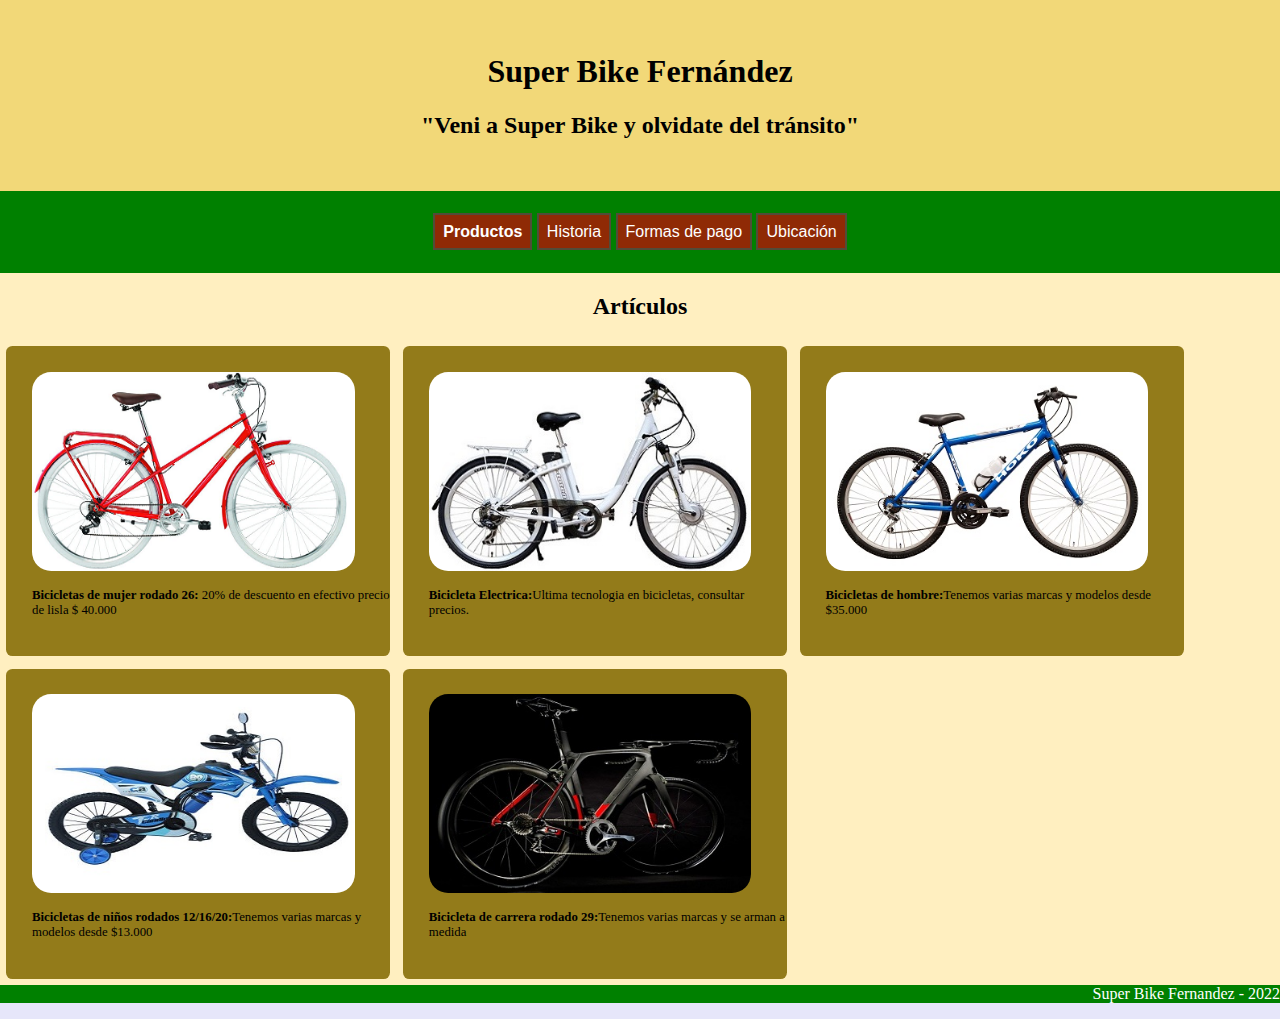
<file: index.html>
<!DOCTYPE html> 
<html>
<head>
    <meta http-equiv="Content-Type" content="text/html; charset=ISO-8859-1" />
    <title>Super Bike Fern�ndez</title>
	<LINK REL=StyleSheet HREF="miestilo.css" TYPE="text/css" MEDIA=screen> 
</head>
<body>
      <header> 
		  <h1>Super Bike Fern�ndez</h1>
		  <h2>"Veni a Super Bike y olvidate del tr�nsito" </h2>
	  </header>
	  	 <nav>
			  <!-- Inicio del men� - Esto es un comentario, puedo escribir cualquier cosa -->
				<a class="actual" href="index.html">Productos</a> 
				<a href="historia.html">Historia</a>
				<a href="formaspago.html">Formas de pago</a>
				<a href="ubicacion.html">Ubicaci�n</a>
			  <!-- Fin del men� -->	    
		 </nav> 
       <main>
       <section> <!-- Inicio del contenido en s�  -->	
			<h2>Art�culos</h2>
			<div class="fotoproducto"><img src="imagenes/bicimujer.png" alt="bicicleta de mujer color roja con 21 cambios rodado 26"/><p><strong>Bicicletas de mujer rodado 26:</strong> 20% de descuento en efectivo precio de lisla $ 40.000</p></div>
			<div class="fotoproducto"><img src="imagenes/bicielectrica.jpg" alt="bicicleta electrica color blanco 21 cambios"/><p><strong>Bicicleta Electrica:</strong>Ultima tecnologia en bicicletas, consultar precios.</p></div>
			<div class="fotoproducto"><img src="imagenes/bicihombre.jpg" alt="bicicleta de hombre color celeste con 21 cambios"/><p><strong>Bicicletas de hombre:</strong>Tenemos varias marcas y modelos desde $35.000</p></div>
			<div class="fotoproducto"><img src="imagenes/bicini�o.jpg" alt="bicicleta de ni�o color celeste con estilo de moto rodados12/16/20"/><p><strong>Bicicletas de ni�os rodados 12/16/20:</strong>Tenemos varias marcas y modelos desde $13.000</p></div>
			<div class="fotoproducto"><img src="imagenes/bicidecarrera.jpg" alt="bicicleta de carrera color negro y rojo con estilo de deportivo rodado 29"/><p><strong>Bicicleta de carrera rodado 29:</strong>Tenemos varias marcas y se arman a medida</p></div>
     </section>  
      <!-- Fin del contenido -->
     </main>
     <footer> <!-- Inicio pie de p�gina -->
		 <p>Super Bike Fernandez - 2022</p>
     </footer> <!-- Fin del pie de p�gina --> 
</body>
</html>
</file>
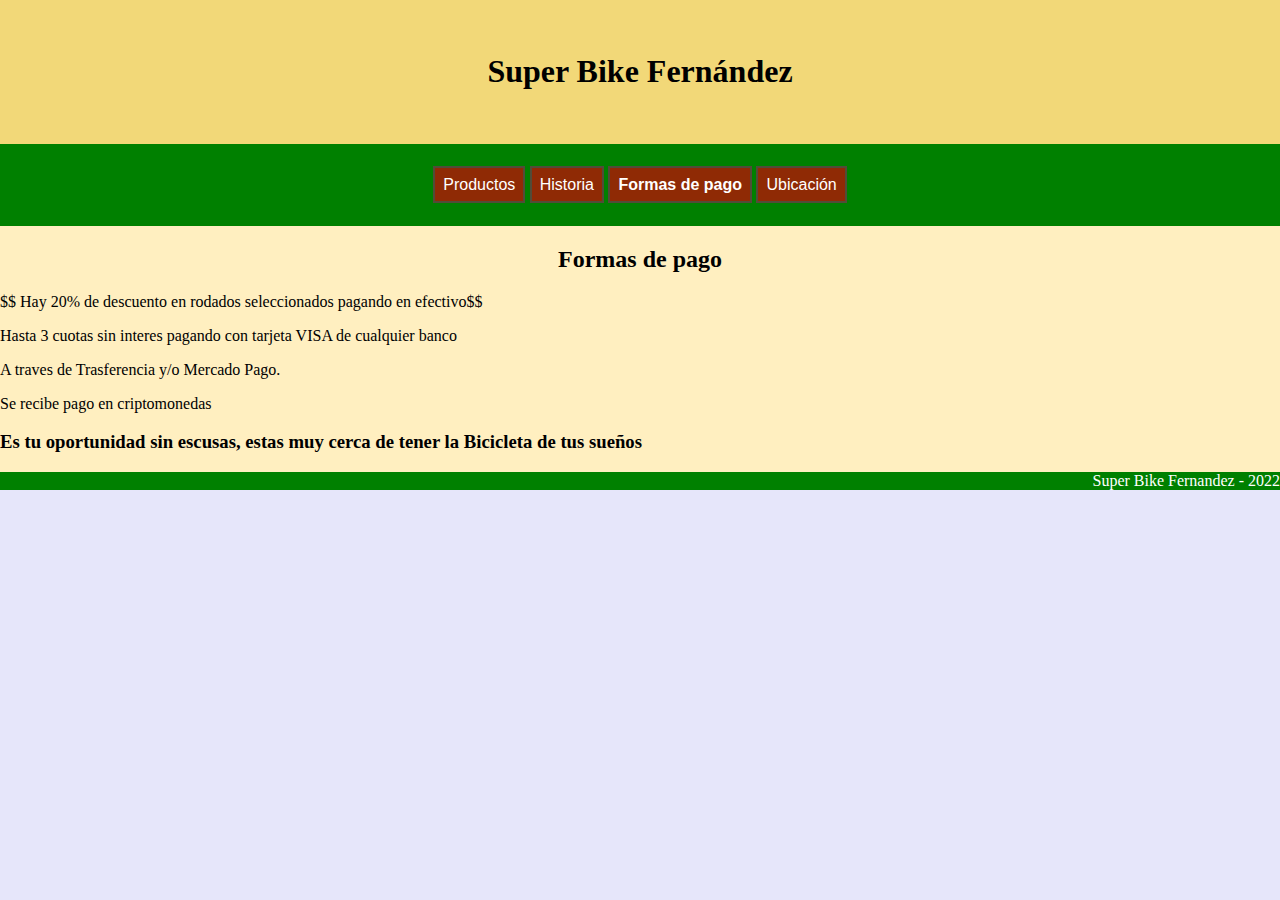
<file: formaspago.html>
<!DOCTYPE html> 
<html>
<head>
    <meta http-equiv="Content-Type" content="text/html; charset=ISO-8859-1" />
    <title>Super Bike Fern�ndez</title>
	<LINK REL=StyleSheet HREF="miestilo.css" TYPE="text/css" MEDIA=screen> 
</head>
<body>
      <header> 
		  <h1>Super Bike Fern�ndez</h1>
	  </header>
	  	 <nav>
			  <!-- Inicio del men� - Esto es un comentario, puedo escribir cualquier cosa -->
				<a href="index.html">Productos</a> 
				<a href="historia.html">Historia</a>
				<a class="actual" href="formaspago.html">Formas de pago</a>
				<a href="ubicacion.html">Ubicaci�n</a>
			  <!-- Fin del men� -->	    
		 </nav> 
       <main>
       <section> <!-- Inicio del contenido en s�  -->	
			<h2>Formas de pago</h2>
		<p>$$ Hay 20% de descuento en rodados seleccionados pagando en efectivo$$<p/>
	<p> Hasta 3 cuotas sin interes pagando con tarjeta VISA de cualquier banco<P/>
	<p> A traves de Trasferencia y/o Mercado Pago. <p/>
	<p> Se recibe pago en criptomonedas <p/>
	<h3> Es tu oportunidad sin escusas, estas muy cerca de tener la Bicicleta de tus sue�os</h3>
     </section>  
      <!-- Fin del contenido -->
     </main>
     <footer> <!-- Inicio pie de p�gina -->
		 <p>Super Bike Fernandez - 2022</p>
     </footer> <!-- Fin del pie de p�gina --> 
</body>
</html>
</file>
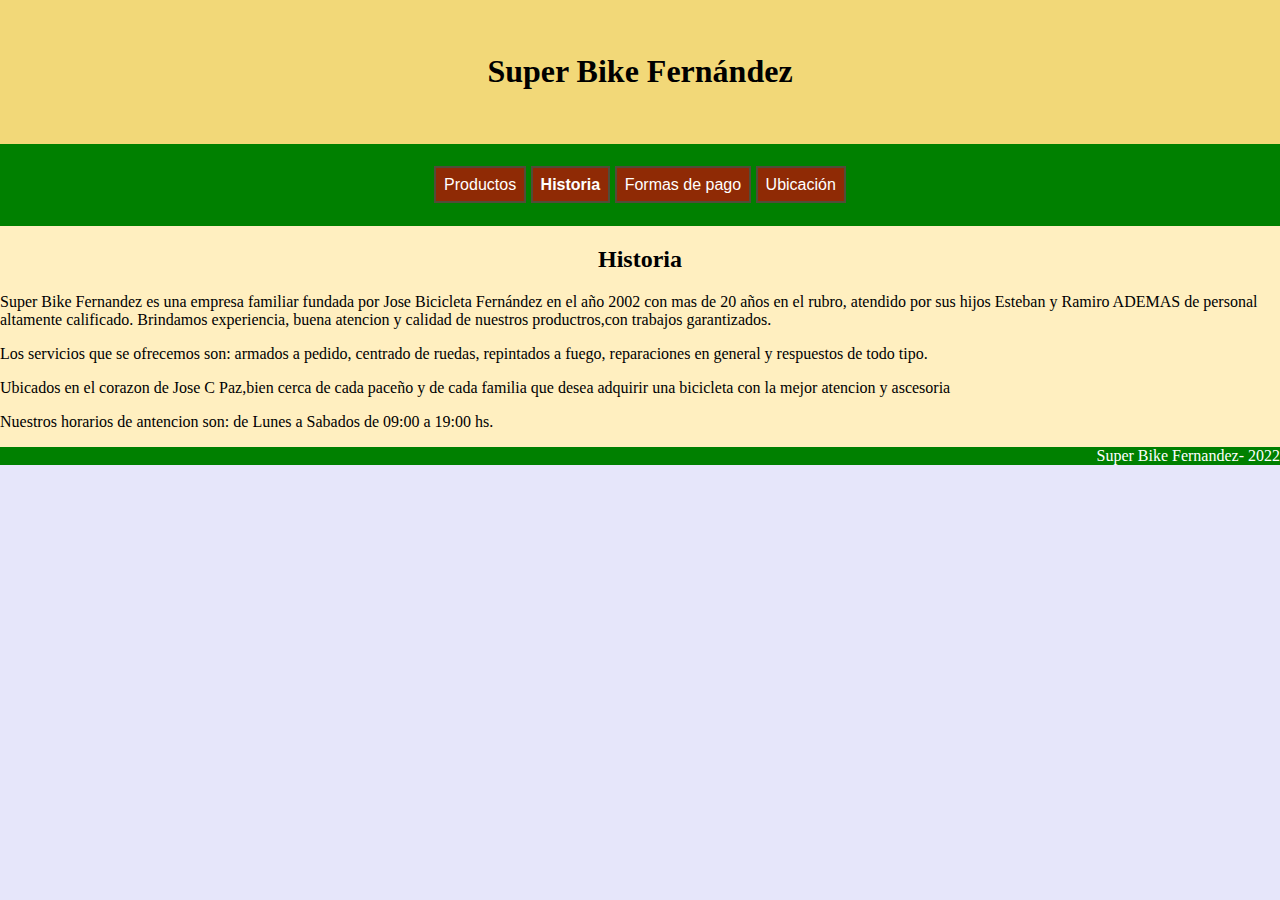
<file: historia.html>
<!DOCTYPE html> 
<html>
<head>
    <meta http-equiv="Content-Type" content="text/html; charset=ISO-8859-1" />
    <title>Super Bike Fern�ndez</title>
	<LINK REL=StyleSheet HREF="miestilo.css" TYPE="text/css" MEDIA=screen> 
</head>
<body>
      <header> 
		  <h1>Super Bike Fern�ndez</h1>
	  </header>
	  	 <nav>
			  <!-- Inicio del men� - Esto es un comentario, puedo escribir cualquier cosa -->
				<a href="index.html">Productos</a> 
				<a class="actual" href="historia.html">Historia</a>
				<a href="formaspago.html">Formas de pago</a>
				<a href="ubicacion.html">Ubicaci�n</a>
			  <!-- Fin del men� -->	    
		 </nav> 
       <main>
       <section> <!-- Inicio del contenido en s�  -->	
			<h2>Historia</h2>
		<p>Super Bike Fernandez es una empresa familiar fundada por Jose Bicicleta Fern�ndez en el a�o 2002 con mas de 20 a�os en el rubro, atendido por sus hijos Esteban y Ramiro ADEMAS de personal altamente calificado. Brindamos experiencia, buena atencion y calidad de nuestros productros,con trabajos garantizados.</p>
		<p> Los servicios que se ofrecemos son: armados a pedido, centrado de ruedas, repintados a fuego, reparaciones en general y respuestos de todo tipo.</p> 
<p>Ubicados en el corazon de Jose C Paz,bien cerca de cada pace�o y de cada familia que desea adquirir una bicicleta con la mejor atencion y ascesoria  </p>	
<p> Nuestros horarios de antencion son: de Lunes a Sabados de 09:00 a 19:00 hs.	
     </section>  
      <!-- Fin del contenido -->
     </main>
     <footer> <!-- Inicio pie de p�gina -->
		 <p>Super Bike Fernandez- 2022</p>
     </footer> <!-- Fin del pie de p�gina --> 
</body>
</html>
</file>
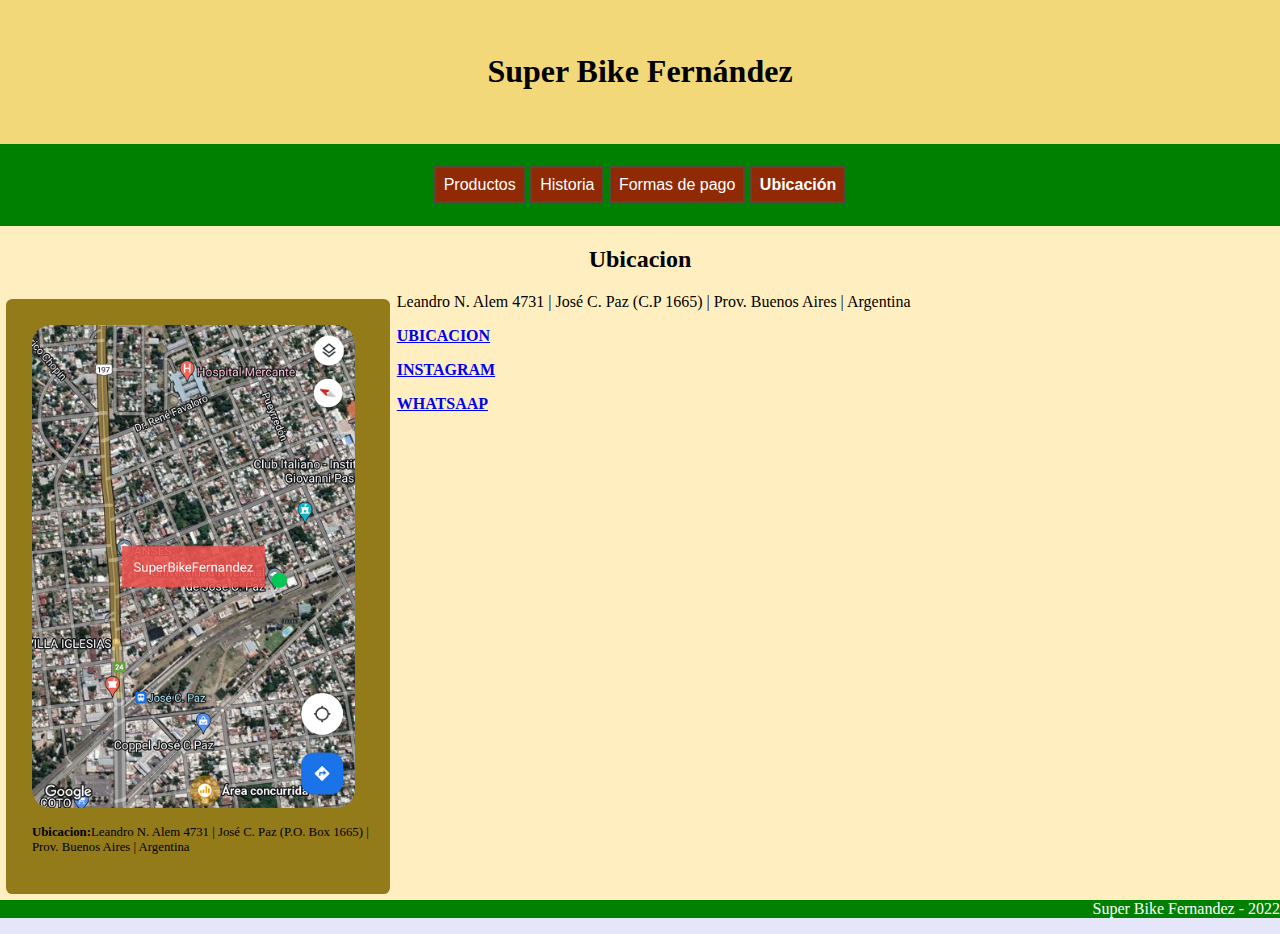
<file: ubicacion.html>
<!DOCTYPE html> 
<html>
<head>
    <meta http-equiv="Content-Type" content="text/html; charset=ISO-8859-1" />
    <title>Super Bike Fern�ndez</title>
	<LINK REL=StyleSheet HREF="miestilo.css" TYPE="text/css" MEDIA=screen> 
</head>
<body>
      <header> 
		  <h1>Super Bike Fern�ndez</h1>
	  </header>
	  	 <nav>
			  <!-- Inicio del men� - Esto es un comentario, puedo escribir cualquier cosa -->
				<a  href="index.html">Productos</a> 
				<a href="historia.html">Historia</a>
				<a href="formaspago.html">Formas de pago</a>
				<a class="actual" href="ubicacion.html">Ubicaci�n</a>
			  <!-- Fin del men� -->	    
		 </nav> 
       <main>
       <section> <!-- Inicio del contenido en s�  -->	
			<h2>Ubicacion</h2>
			<div class="fotoproducto"><img src="imagenes/ubicacion1.png" alt="imagen de Ubicacion Super Bike Fernandez"/><p><strong>Ubicacion:</strong>Leandro N. Alem 4731 | Jos� C. Paz (P.O. Box 1665) | Prov. Buenos Aires | Argentina</p></div>
			<p>Leandro N. Alem 4731 | Jos� C. Paz (C.P 1665) | Prov. Buenos Aires | Argentina </p>
			<a href="https://maps.app.goo.gl/vnz2j4iPq8LEQMgE8/"><strong>UBICACION</strong></a> 
			<p><a href="https://www.instagram.com/esteban.fernandez.1042/"><strong>INSTAGRAM</strong></a> </p>
            <p><a href="https://wa.me/541165428176/"><strong>WHATSAAP</strong></a> </p>
     </section>  
      <!-- Fin del contenido -->
     </main>
     <footer> <!-- Inicio pie de p�gina -->
		 <p>Super Bike Fernandez - 2022</p>
     </footer> <!-- Fin del pie de p�gina --> 
</body>
</html>
</file>
<file: miestilo.css>
body
{
	margin: auto;
	width: 100%;
	background-color:#E6E6FA ;
	
}


header
{
	width: 100%;
	background-color:#F2D878 ;
	color: #000;
	text-align: center;
	font-size: 100%;
	padding-top: 2em;
	padding-bottom: 2em;
}


h2
{
   color: #000;
   text-align: center;
}

main {
	width: 100%;
	}
	
section {
	width: 100%;
	font-size: 100%;
	background-color: #FFEFC0;
	float: left;
	color: #000;
	
}
.fotoproducto {
	width: 28%;
	font-size: 80%;
	background-color:#937B1A ;
	float: left;
	color: #000;
	padding-left: 2em;
	padding-top: 2em;
padding-bottom: 2em;
	border-radius: 0.5em;
	margin: 0.5em;
}


.fotoproducto img {	
	border-radius: 1.5em;
	width: 90%;
	}

nav
{ 
   font-family: Verdana, Geneva, Arial, Helvetica, Sans-Serif;
   color: #fff;
   background-color: #008000;
   width: 100%;
   text-align: center;
   padding-top: 2em;
   padding-bottom: 2em;
   
}

nav a:link,a:visited,a:hover,a:active { 
	color: #fff;
	border: 2px#514C38  solid;
	background-color: #8F2A05;
	padding: 0.5em;
	text-decoration: none;
	}

.actual {
	font-weight: bold;
	}
	
footer {
	text-align: right;
    color: #fff;
    background-color: #008000;
    width: 100%;
    clear: both;

}
</file>
